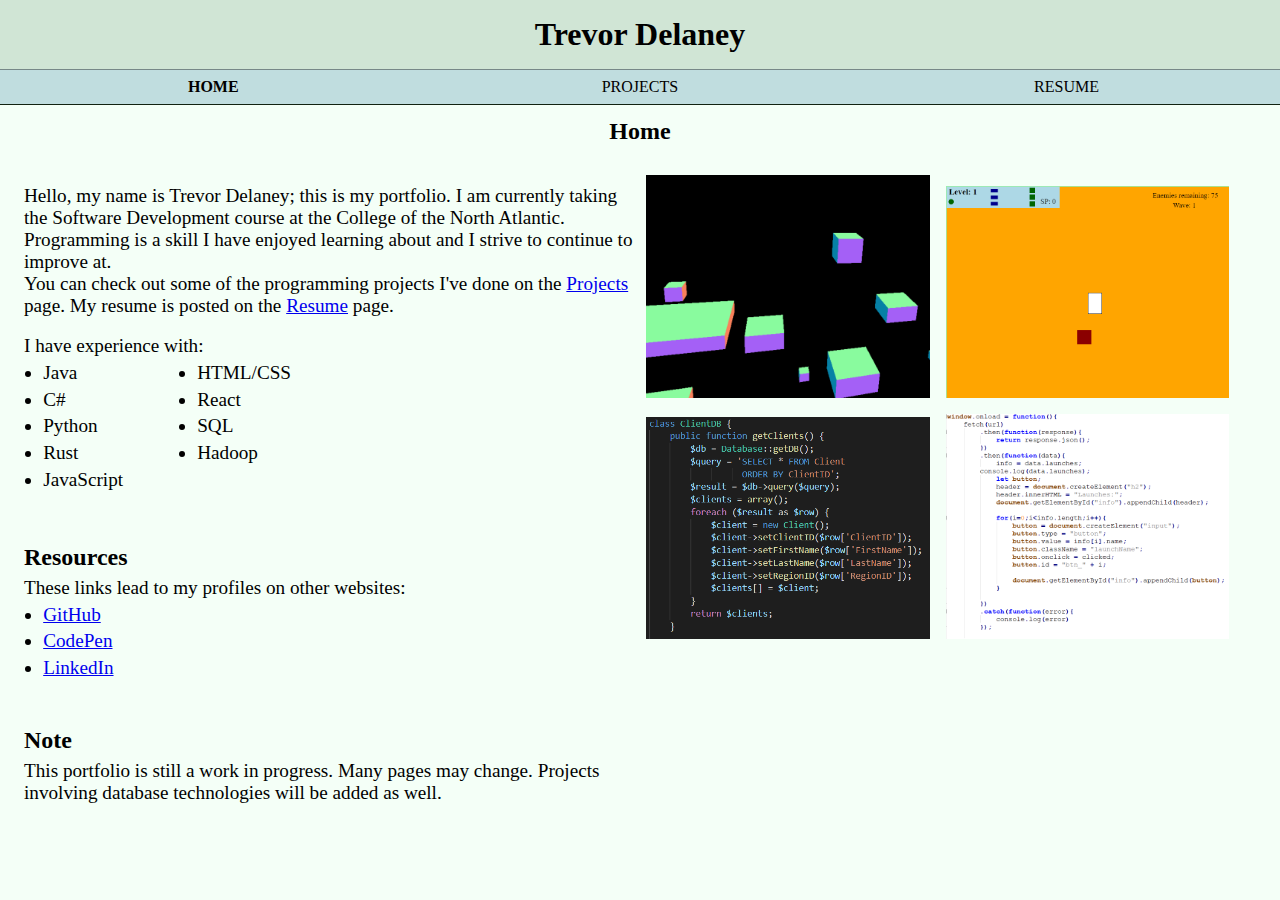
<file: index.html>
<head>
    <title>Trevor Delaney</title>
    <link rel="stylesheet" type="text/css" href="styles/main.css">
</head>

<body>
    <header>
        <h1>Trevor Delaney</h1>
    </header>
    <nav>
        <ul>
            <li class="current"><a href="#">HOME</a></li>
            <li><a href="projects/projects.html">PROJECTS</a></li>
            <li><a href="resume/resume.html">RESUME</a></li>
        </ul>
    </nav>
    <main>
        <h2>Home</h2>
        <section>
            <p>
                Hello, my name is Trevor Delaney; this is my portfolio. I am currently taking the 
                Software Development course at the College of the North Atlantic. Programming is 
                a skill I have enjoyed learning about and I strive to continue to improve at. 
                <br>
                You can check out some of the programming projects I've done on the 
                <a href="projects/projects.html">Projects</a> page. My resume is posted
                on the <a href="resume/resume.html">Resume</a> page.
            </p>
            <br>
            <p>I have experience with:</p>
            <ul>
                <div class="list_part">
                <li>Java</li>
                <li>C#</li>
                <li>Python</li>
                <li>Rust</li>
                <li>JavaScript</li>
                </div>
                <div class="list_part">
                <li>HTML/CSS</li>
                <li>React</li>
                <li>SQL</li>
                <li>Hadoop</li>
                </div>
            </ul>
            <br id="resources">
            <h2 class="side_header">Resources</h2>
            <p>
                These links lead to my profiles on other websites:
            </p>
            <ul>
                <li><a href="https://github.com/TrevorDelaney">GitHub</a></li>
                <li><a href="https://codepen.io/jackietd">CodePen</a></li>
                <li><a href="https://www.linkedin.com/in/trevor-delaney-24b9ab1a0/">LinkedIn</a></li>
            </ul>

            <h2 class="side_header">Note</h2>
            <p>This portfolio is still a work in progress. Many pages may change. Projects
                involving database technologies will be added as well.
            </p>
        </section>
        <aside>
            <div class="image"><img src="images/3JS_testing.PNG">
            <img src="images/JSGame.PNG">
            <img src="images/schedule_client.PNG">
            <img src="images/JS_fetch.PNG"></div>
        </aside>
    </main>
    <footer>
        <p></p>
    </footer>
</body>
</file>
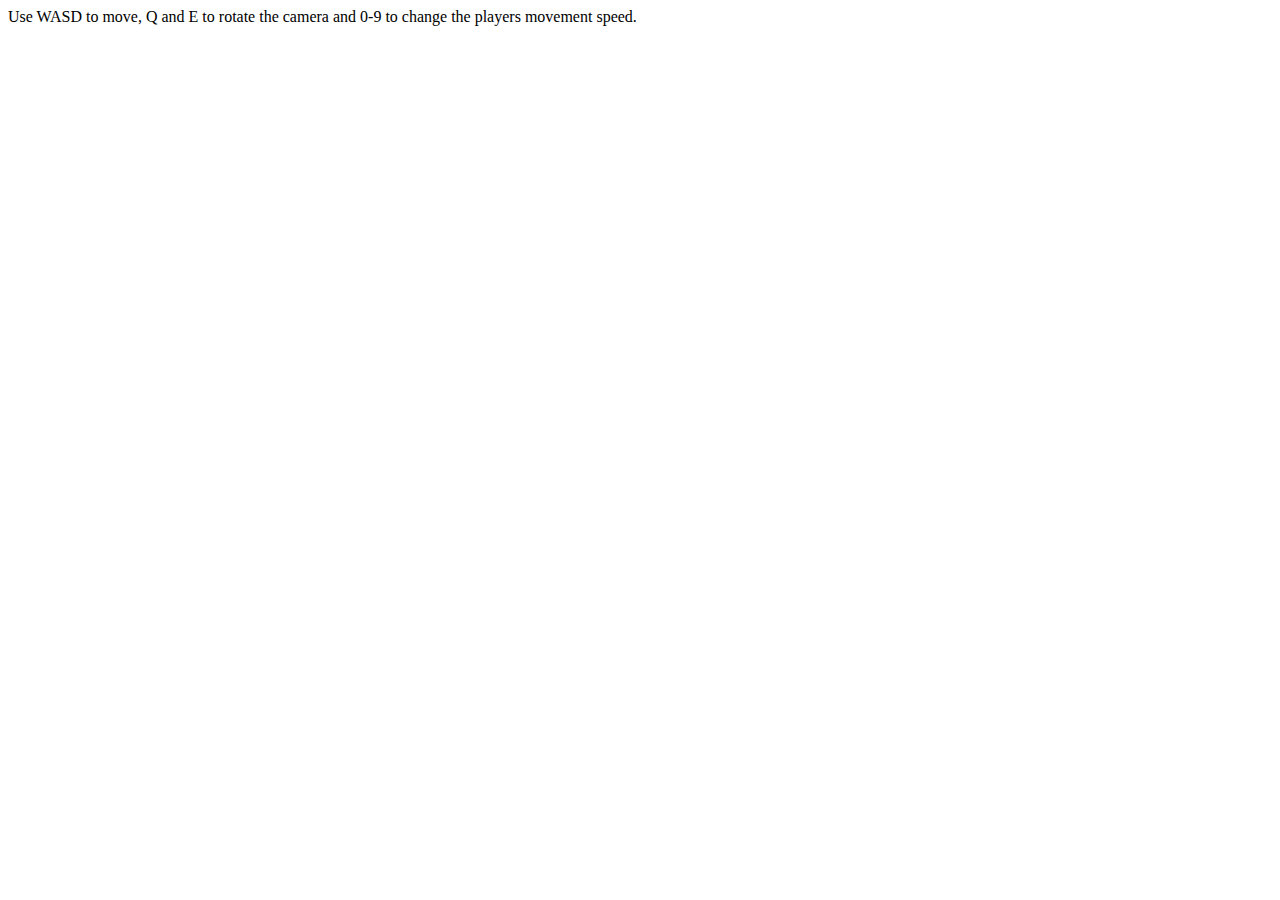
<file: projects/3js_program/index.html>
<head>
	<title>TBD</title>
</head>
<body>
	<p>Use WASD to move, Q and E to rotate the camera and 0-9 to change the players movement speed.</p>

	<script src="https://threejs.org/build/three.js"></script>
	<script src="script.js"></script>
</body>
</file>
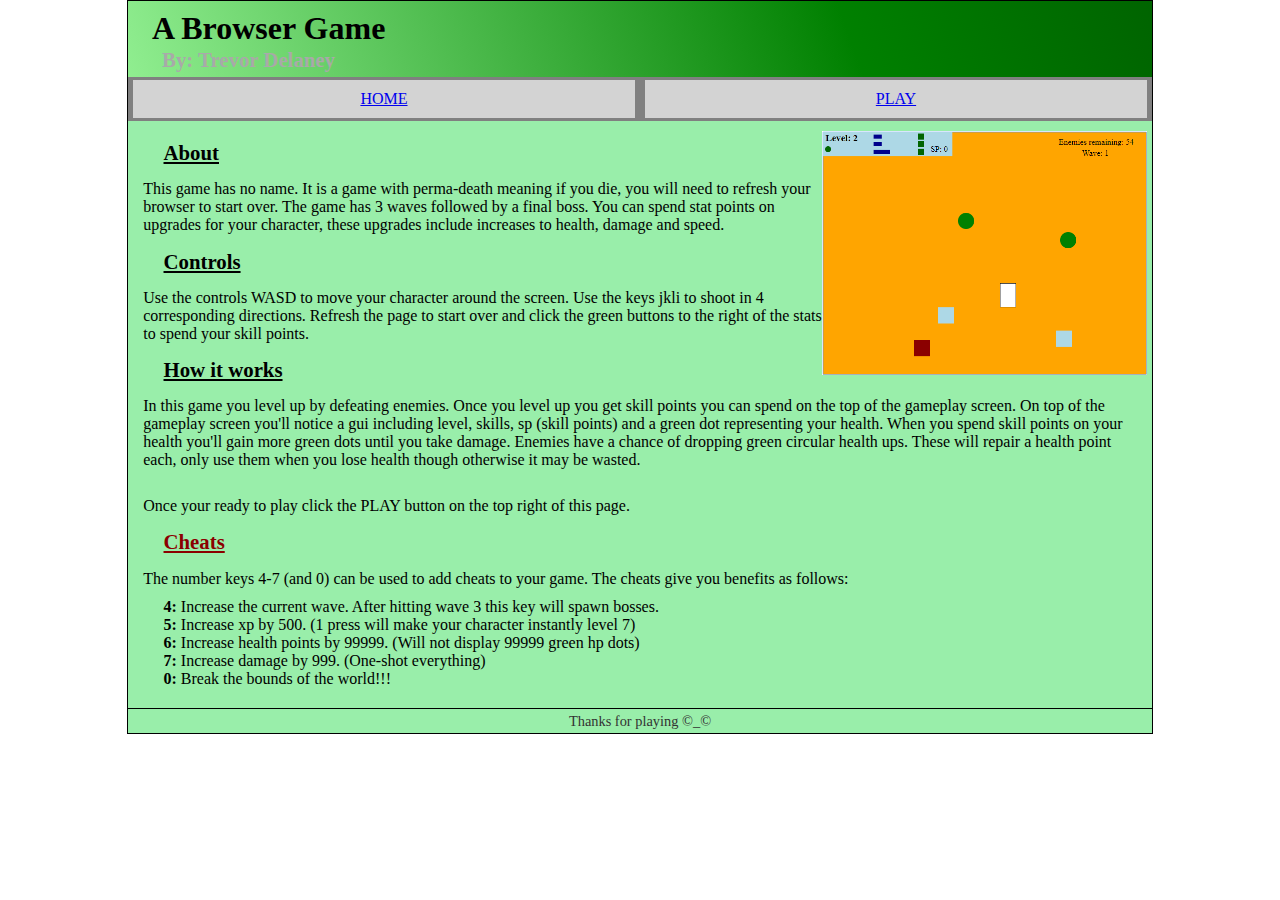
<file: projects/Game/index.html>
<!DOCTYPE html>

<head>
    <link rel="stylesheet" href="site/header.css">
    <link rel="stylesheet" href="site/main.css">
</head>

<body>
    <header>
        <h1>A Browser Game</h1>
        <h2>By: Trevor Delaney</h2>
    </header>
    
    <nav id="menu">
        <ul>
            <li><a href="#">HOME</a></li>
            <li><a href="game.html">PLAY</a></li>
        </ul>
    </nav>
    
    <main>
        <section>
            <img src="images/screen_shot1.png" alt="Gameplay">
            <h2>About</h2>
            <p>This game has no name. It is a game with perma-death meaning if you die, you will need to refresh
        your browser to start over. The game has 3 waves followed by a final boss. You can spend stat points
        on upgrades for your character, these upgrades include increases to health, damage and speed.</p>

            <h2>Controls</h2>
            <p>Use the controls WASD to move your character around the screen. Use the keys jkli to shoot in 4
        corresponding directions. Refresh the page to start over and click the green buttons to the right of the 
                stats to spend your skill points.</p>

            <h2>How it works</h2>
            <p>In this game you level up by defeating enemies. Once you level up you get skill points you can
                spend on the top of the gameplay screen. On top of the gameplay screen you'll notice a gui
                including level, skills, sp (skill points) and a green dot representing your health. When
                you spend skill points on your health you'll gain more green dots until you take damage.
                Enemies have a chance of dropping green circular health ups. These will repair a health
                point each, only use them when you lose health though otherwise it may be wasted.</p>

            <br>
            <p>Once your ready to play click the PLAY button on the top right of this page.</p>
            <h2 id="cheater">Cheats</h2>
            <p>The number keys 4-7 (and 0) can be used to add cheats to your game. The cheats give you benefits as follows:
                <dl>
                    <dt>4:</dt>
                    <dd>Increase the current wave. After hitting wave 3 this key will spawn bosses.</dd><br>
                    <dt>5: </dt>
                    <dd>Increase xp by 500. (1 press will make your character instantly level 7)</dd><br>
                    <dt>6: </dt>
                    <dd>Increase health points by 99999. (Will not display 99999 green hp dots)</dd><br>
                    <dt>7: </dt>
                    <dd>Increase damage by 999. (One-shot everything)</dd><br>
                    <dt>0: </dt>
                    <dd>Break the bounds of the world!!!</dd>
                </dl>
            </p>
        </section>
    </main>
    
    <footer>
        <p>Thanks for playing &copy;_&copy;</p>
    </footer>
</body>
</file>
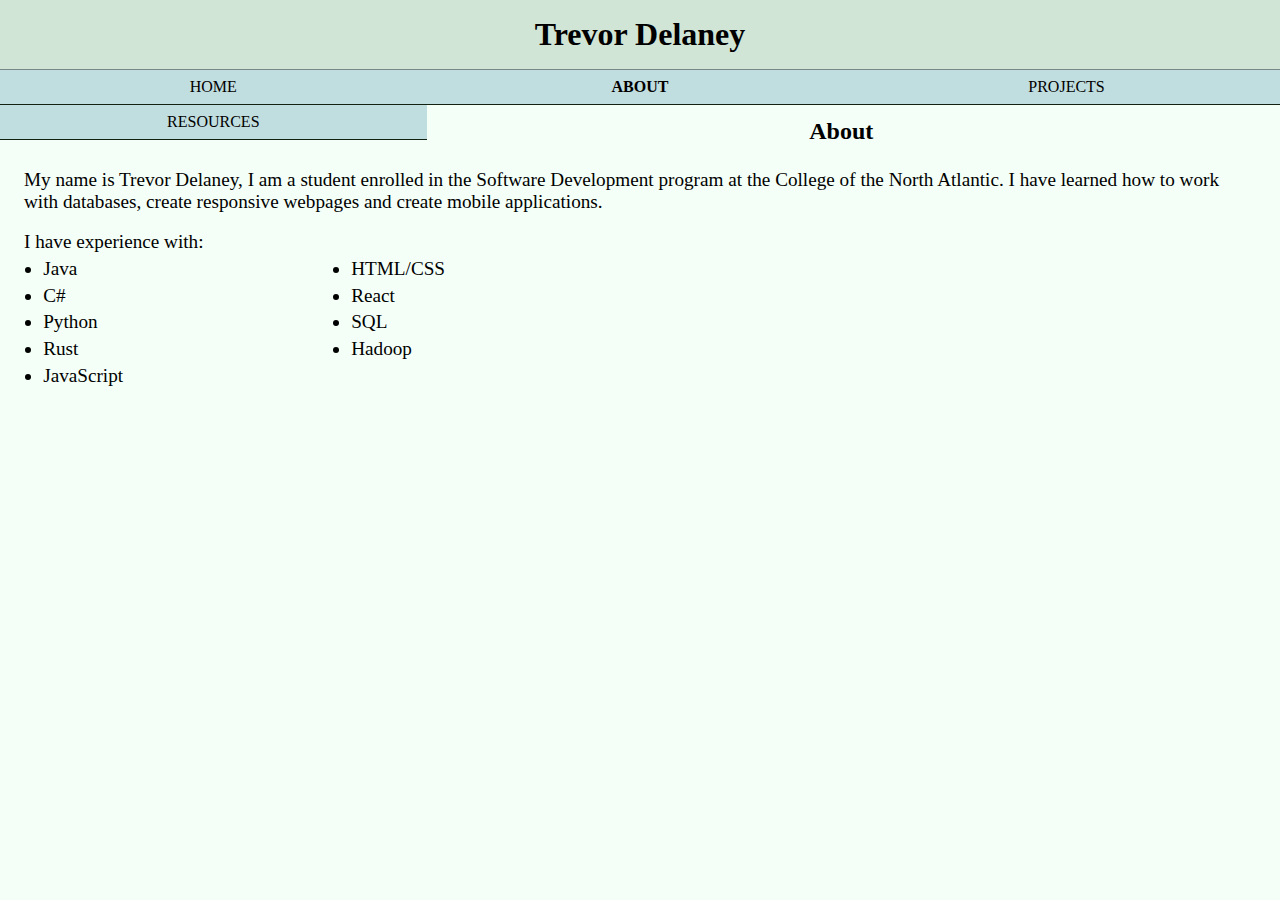
<file: about/about.html>
<head>
    <title>Trevor Delaney</title>
    <link rel="stylesheet" href="../styles/main.css">
</head>

<body>
    <header>
        <h1>Trevor Delaney</h1>
    </header>
    <nav>
        <ul>
            <li><a href="../index.html">HOME</a></li>
            <li class="current"><a href="#">ABOUT</a></li>
            <li><a href="../projects/projects.html">PROJECTS</a></li>
            <li><a href="../resources/resources.html">RESOURCES</a></li>
        </ul>
    </nav>
    <main>
        <h2>About</h2>
        <p>My name is Trevor Delaney, I am a student enrolled in the Software Development program 
            at the College of the North Atlantic. I have learned how to work with databases, 
            create responsive webpages and create mobile applications.
            
        </p>
        <br>
        <p>I have experience with:</p>
        <ul>
            <div class="list_part">
            <li>Java</li>
            <li>C#</li>
            <li>Python</li>
            <li>Rust</li>
            <li>JavaScript</li>
            </div>
            <div class="list_part">
            <li>HTML/CSS</li>
            <li>React</li>
            <li>SQL</li>
            <li>Hadoop</li>
            </div>
        </ul>
        
    </main>
    <footer>
        <p></p>
    </footer>
</body>
</file>
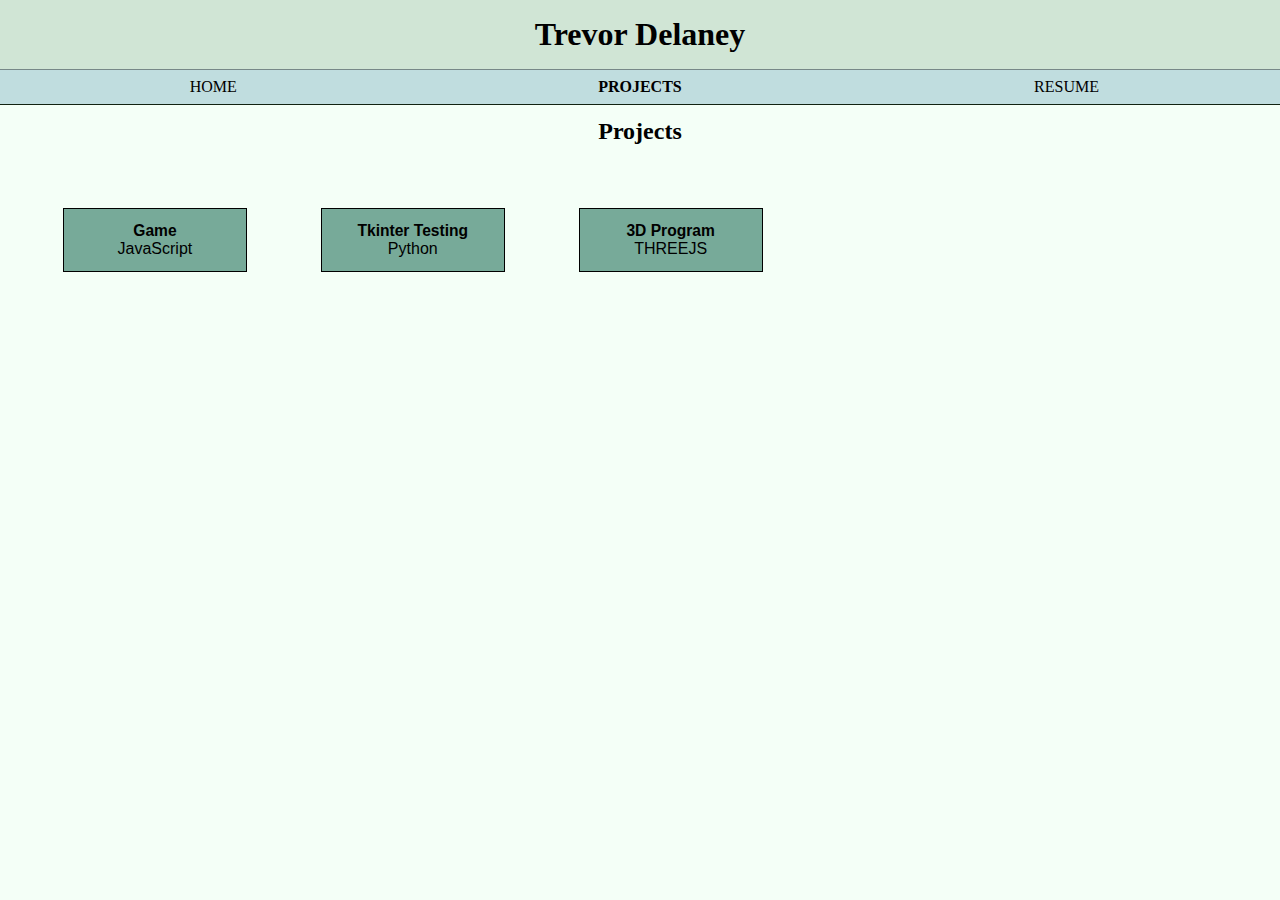
<file: projects/projects.html>
<head>
    <title>Trevor Delaney</title>
    <link rel="stylesheet" href="../styles/main.css">
    <script src="functionality.js"></script>
</head>

<body>
    <header>
        <h1>Trevor Delaney</h1>
    </header>
    <nav>
        <ul>
            <li><a href="../index.html">HOME</a></li>
            <li  class="current"><a href="#">PROJECTS</a></li>
            <li><a href="../resume/resume.html">RESUME</a></li>
        </ul>
    </nav>
    <main>
        <h2>Projects</h2>
        <table>
            <tbody>
            <tr>
                <td>
                    <button id="project1_desc">
                        <h3>Game</h3>
                        <p>JavaScript</p>
                    </button>
                </td>
                <td>
                    <button id="project2_desc">
                        <h3>Tkinter Testing</h3>
                        <p>Python</p>
                    </button>
                </td>
                <td>
                    <button id="project3_desc">
                        <h3>3D Program</h3>
                        <p>THREEJS</p>
                    </button>
                </td>
            </tr>
            </tbody>

            <div id="display1" class="display">
                <h2>Game</h2>
                <div class="display_section">
                    <p>A game created with JavaScript. This doesn't use the Canvas HTML element, instead I created
                        div elements to create the different objects in game. I also used JavaScript Object Notation
                        instead of classes.
                    </p>
                    <a href="https://github.com/TrevorDelaney/JavaScriptGame"><button id="project1_code">View code</button></a>
                    <a href="Game/index.html"><button id="project1_run">Use in browser</button></a>
                </div>
                <img src="images/js_project.png">
            </div>

            <div id="display2" class="display">
                <h2>Tkinter Testing</h2>
                <div class="display_section">
                <p>I created this project during my first semester of college
                    with the intention of better learning to use Tkinter. 
                    This project uses tkinter to generate 2D graphics and take
                    keyboard input.
                </p>
                <a href="https://github.com/TrevorDelaney/MyPythonProjects"><button id="project2_code">View Code</button></a>
                </div>
                <img src="images/tkinter_project.PNG">
            </div>

            <div id="display3" class="display">
                <h2>3D program</h2>
                <div class="display_section">
                <p>I created this program while experimenting with THREEJS. WASD to move and space to jump.
                </p>
                <a href="https://github.com/TrevorDelaney/Experimenting-with-THREEJS"><button id="project3_code">View code</button></a>
                <a href="3js_program/index.html"><button id="project3_run">Use in browser</button></a>
                </div>
                <img src="images/3js_project.PNG">
            </div>
        </table>
    </main>
    <footer>
        <p></p>
    </footer>
</body>
</file>
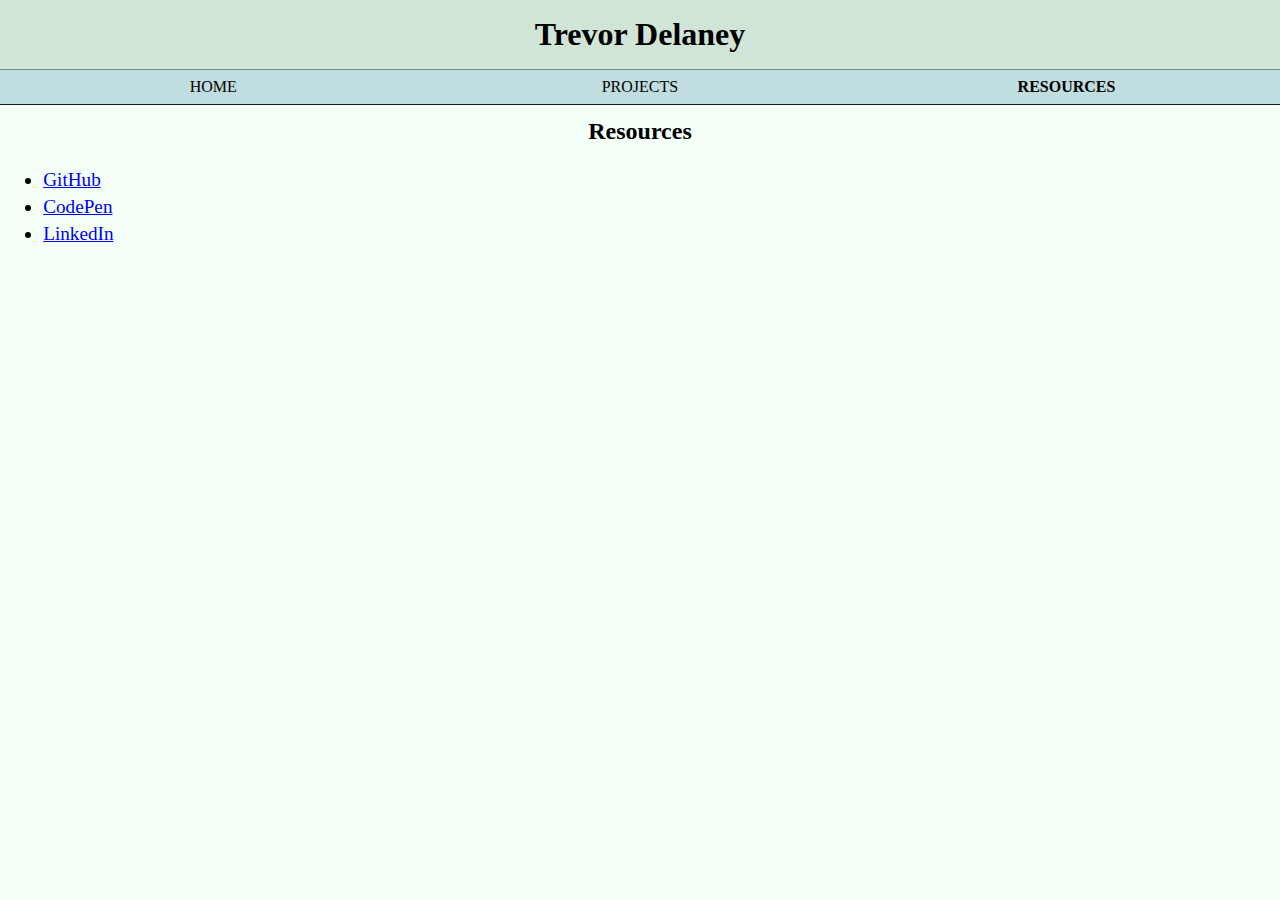
<file: resources/resources.html>
<head>
    <title>Trevor Delaney</title>
    <link rel="stylesheet" href="../styles/main.css">
</head>

<body>
    <header>
        <h1>Trevor Delaney</h1>
    </header>
    <nav>
        <ul>
            <li><a href="../index.html">HOME</a></li>
            <li><a href="../projects/projects.html">PROJECTS</a></li>
            <li class="current"><a href="#">RESOURCES</a></li>
        </ul>
    </nav>
    <main>
        <h2>Resources</h2>
        <ul>
            <li><a href="https://github.com/TrevorDelaney">GitHub</a></li>
            <li><a href="https://codepen.io/jackietd">CodePen</a></li>
            <li><a href="https://www.linkedin.com/in/trevor-delaney-24b9ab1a0/">LinkedIn</a></li>
        </ul>
    </main>
    <footer>
        <p></p>
    </footer>
</body>
</file>
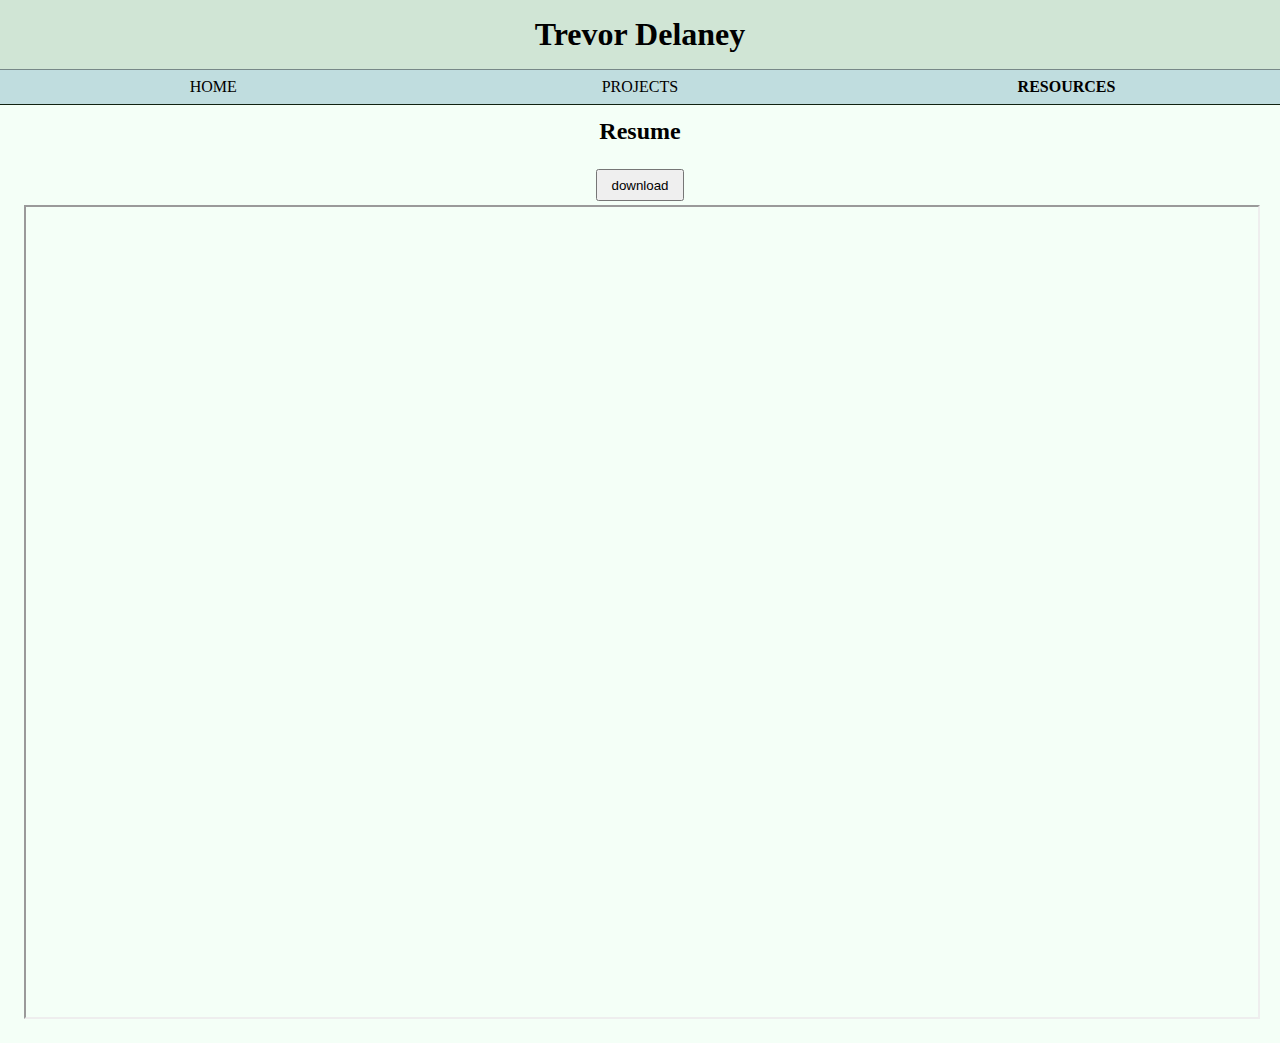
<file: resume/resume.html>
<head>
    <title>Trevor Delaney</title>
    <link rel="stylesheet" href="../styles/main.css">
</head>

<body>
    <header>
        <h1>Trevor Delaney</h1>
    </header>
    <nav>
        <ul>
            <li><a href="../index.html">HOME</a></li>
            <li><a href="../projects/projects.html">PROJECTS</a></li>
            <li class="current"><a href="#">RESOURCES</a></li>
        </ul>
    </nav>
    <main>
        <h2>Resume</h2>
        <a href="resume.pdf" id="download"><button>download</button></a>
        <iframe src="resume.pdf"></iframe>
    </main>
    <footer>
        <p></p>
    </footer>
</body>
</file>
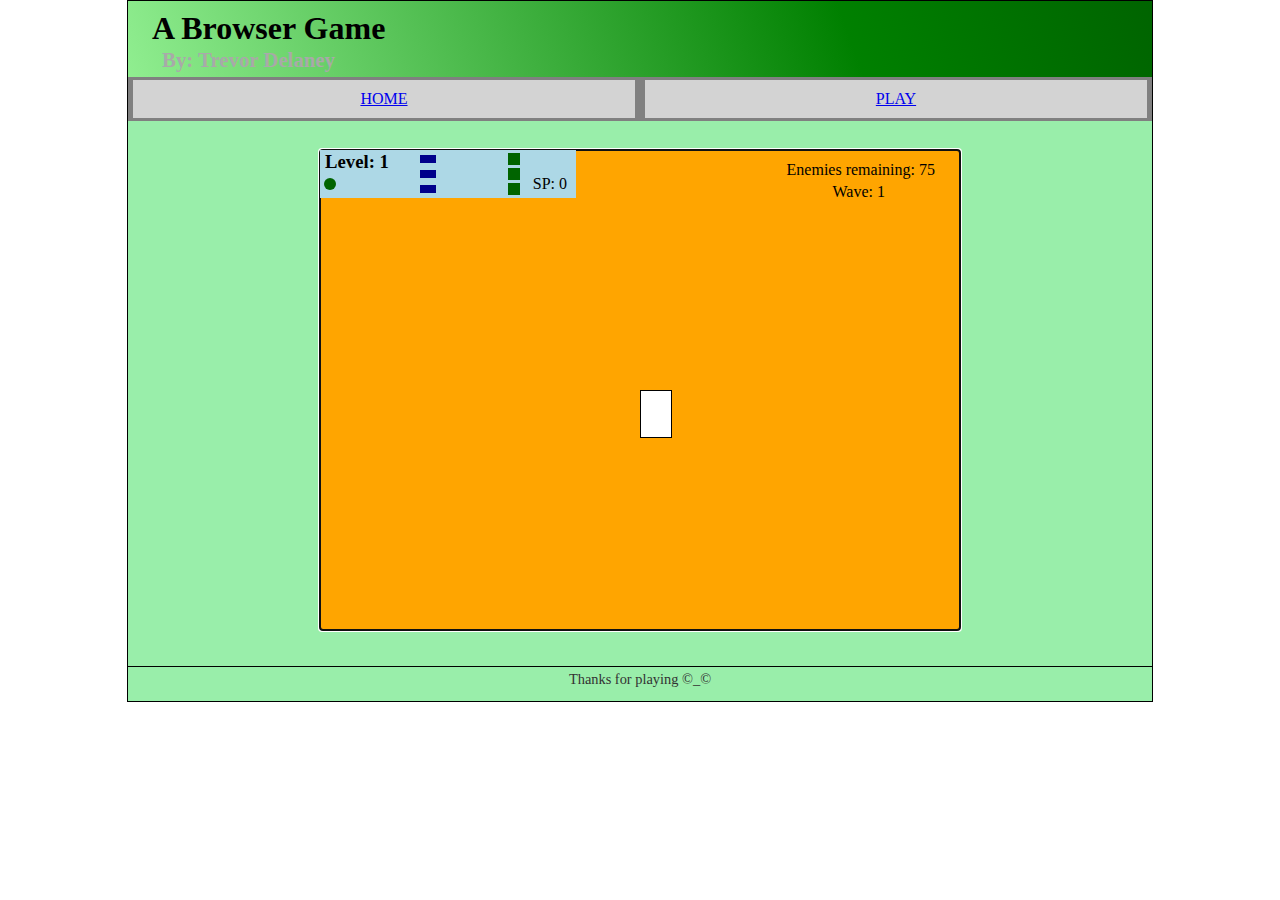
<file: projects/Game/game.html>
<head>
    <link rel="stylesheet" href="game/main.css">
    <link rel="stylesheet" href="site/header.css">
    <script src="game/script.js" defer></script>
</head>

<body>
    <header>
        <h1>A Browser Game</h1>
        <h2>By: Trevor Delaney</h2>
    </header>
    
    <nav id="menu">
        <ul>
            <li><a href="index.html">HOME</a></li>
            <li><a href="#">PLAY</a></li>
        </ul>
    </nav>  
    <main>
        <section>
            <div id="myBorder">
                <div id="screen" tabindex="0" style="width : 640px; height : 480px;">
                    <div id="player"></div>
                </div>
            </div>
        </section>
    </main>
    <footer>
        <p>Thanks for playing &copy;_&copy;</p>
    </footer>
</body>
</file>
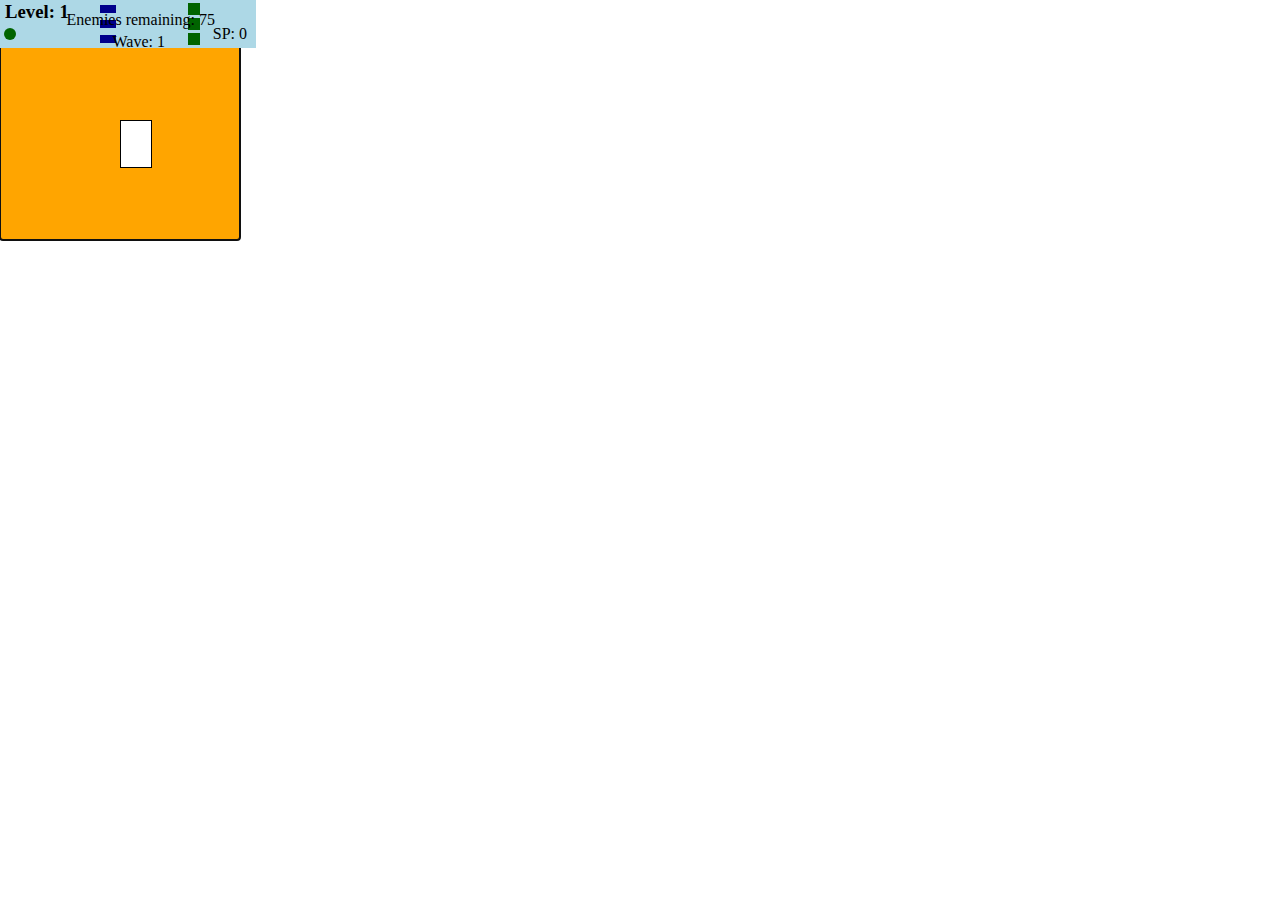
<file: projects/Game/experiments/screen_test.html>
<head>
    <link rel="stylesheet" href="../game/main.css">
    <script src="../game/script.js" defer></script>
</head>

<body>
    <div id="screen" tabindex="0" style="width : 240px; height : 240px;">
        <div id="player"></div>
    </div>
</body>
</file>
<file: styles/main.css>
*{
    margin: 0;
    padding: 0;
}

html{
    background-color: white;
}

body{
    width: 100%;
    margin: auto;
    background-color: #F4FFF7;
}

/* Header styles: */

header{
    border-bottom: 1px solid #778888;
    background-color: #D0E5D5;
    padding: 1em;
}

header h1{
    text-align: center;
}

/*Navigation menu styles:*/

nav{
    position: sticky;
    top: 0;
}

nav ul{
    list-style-type: none;
    position: relative;
}

nav li{
    float: left;
    width: 33.33%;
    background-color: #C0DDDF;
    border-bottom: 1px solid #112211;
}

nav::after{
    clear: both;
}

nav li a{
    display: block;
    text-align: center;
    text-decoration: none;
    padding: .5em 0;
    color: black;
}

nav li a:hover, nav li a:focus{
    text-decoration: underline;
}

.current{
    font-weight: bolder;
}

/* Main styles: */

main{
    margin: 1.5em;
}

main h2{
    margin: 2em 0 1em 0;
    text-align: center;
}

main p{
    font-size: 1.2em;
}

main li{
    margin: .25em 1em;
    font-size: 1.2em;
}

main table::after{
    clear: both;
}

main table{
    width: 100%;
}

main .side_header{
    text-align: left;
    margin-bottom: .25em;
}

main td{
    display: block;
    margin: 3%;
    width: 15%;
    height: 15%;
    float: left;
}

main td button{
    display: block;
    width: 100%;
    height: 100%;
    padding: 1em;
    background-color: #77AA99;
    border: 1px solid black;
}

main td button:hover, main td button:focus{
    background-color: #99BBDD;
}

section{
    margin-top: 1em;
    float: left;
    width: 50%;
}

.list_part{
    width: 25%;
    display: block;
    float: left;
}

#resources{
    clear: both;
    float: none;
}

aside{
    float: right;
    width: 50%;
}

aside img{
    width: 46%;
    margin: 1%;
}

.display{
    border: 1px solid black;
    display: none;
    margin: 1em 2em;
    padding: .5em;
    background-color: white;
}

.display button{
    padding: .25em 1em;
}

.display h2{
    margin: .5em 0;
    text-align: center;
}

.display p{
    font-size: 1.25em;
}

.display img{
    width: 40%;
}

.display_section{
    width: 60%;
    display: block;
    float: left;
}

main td a{
    text-decoration: none;
    color: black;
}

/* Resume specific: */

iframe{
    width: 100%;
    height: 90%;
}

#download{
    display: block;
    width: fit-content;
    margin: .25em auto;
}

#download button{
    margin: auto;
    padding: .5em 1em;
}

/* Footer styles: */

footer{
    clear: both;
}
</file>
<file: projects/Game/site/header.css>
*{
    margin: 0;
    padding: 0;
}

html{
    background-color: white;
}

body{
    width: 98%;
    max-width: 1024px;
    min-width: 645px;
    margin: auto;
    height : 70%; 
    min-height: 700px;
    background-color: #99EEAA;
    border: 1px solid black;
}

header{
    margin-bottom: 2% 2% 0 2%;
    padding: .35%;
    background: linear-gradient(70deg, lightgreen 0%, green 70%, darkgreen 100%);
}

header h1{
    font-size: 200%;
    margin: .5% 1% .1% 2%;
}

header h2{
    font-size: 130%;
    color: darkgray;
    margin: .1% 1% .2% 3%;
}

#menu ul{
    list-style: none;
}

#menu li{
    width: 50%;
    float: left;
    background-color: gray;
}

#menu a{
    display: block;
    width: 96%;
    
    padding: 2% 1%;
    margin: .5% 1%;
    background-color: lightgray;
    text-align: center;
}

main{
    clear: both;
    padding: 1% .5%;
}

main section{
    height: 75%;
    min-height: 480px;
}

footer{
    clear: both;
    border-top: 1px solid black;
}

footer p{
    text-align: center;
    margin: .25em 0;
    color: #333333;
    font-size: 90%;
}

#screen{
    left: auto;
    top: 150px;
}

#myBorder{
    margin: auto;
    width : 640px;
    height : 480px;
}

@media only screen and (max-height: 700px){
    #screen{
        top: 125px;
    }
    body{
        min-height: 648px;
    }
}

@media only screen and (max-height: 620px){
    #screen{
        top: 48px;
    }
    header{
        display: none;
    }
    body{
        min-height: 600px;
    }
}

@media only screen and (max-width: 660px){
    body{
        width: 100%;
    }
}
</file>
<file: projects/Game/site/main.css>
body{
    height: auto;
    min-width: 128px;
}

main{
    clear: both;
    padding: 1% .5%;
}

section h2{
    font-size: 130%;
    text-decoration: underline;
    padding: 1% 1% 1% 3%;
}

section p{
    margin: .5% 1%;
}

section img{
    width: 32%;
    float: right;
    min-width: 256px;
}

section dl{
    margin: 1% 3%;
}

section dt{
    display: inline;
    font-weight: bold;
}

section dd{
    display: inline;
}

footer{
    clear: both;
}

#cheater{
    color: darkred;
}
</file>
<file: projects/Game/game/main.css>
*{
    margin: 0;
    padding: 0;
}

html{
    background-color: white;
}

#screen{
    position: absolute;
    width: 640px;
    height: 480px;
    background-color: beige;
}

#player{
    position: absolute;
    top: 216px;
    left: 304px;
    width : 32px;
    height: 48px;
    border: 1px solid black;
    background-color: white;
    z-index: 1;
}

.laser{
    position: absolute;
    width : 12px;
    height: 12px;
    background-color: purple;
    z-index: 1;
}

.enemy{
    position: absolute;
    width : 32px;
    height: 32px;
    background-color: darkred;
    z-index: 1;
}

.enemyLaser{
    position: absolute;
    width : 10px;
    height: 10px;
    background-color: darkred;
    border-radius: 50%;
    z-index: 1;
}

#gui{
    position: absolute;
    width : 256px;
    height : 48px;
    background-color: lightblue;
    z-index: 0;
}

.guiLabel{
    position: absolute;
    margin: 1px 5px;
}

.lifeImage{
    position: absolute;
    width : 12px;
    height : 12px;
    background-color: darkgreen;
    border-radius: 50%;
    top: 28px;
    left: 4px;
}

.statBar{
    position: absolute;
    width : 16px;
    height : 8px;
    background-color: darkblue;
    top: 5px;
    left: 100px;
}

.plus{
    position: absolute;
    width : 12px;
    height : 12px;
    background-color: darkgreen;
    top: 3px;
    right: 56px;
}

.powerUp{
    position: absolute;
    width : 32px;
    height : 32px;
    background-color: green;
    border-radius: 50%;
    text-align: center;
    vertical-align: middle;
}

.powerUp p{
    font-size: 24px;
}

.mobileButton{
    position: absolute;
    width: 48px;
    height: 48px;
    background-color: black;
    opacity: .5;
}
</file>
